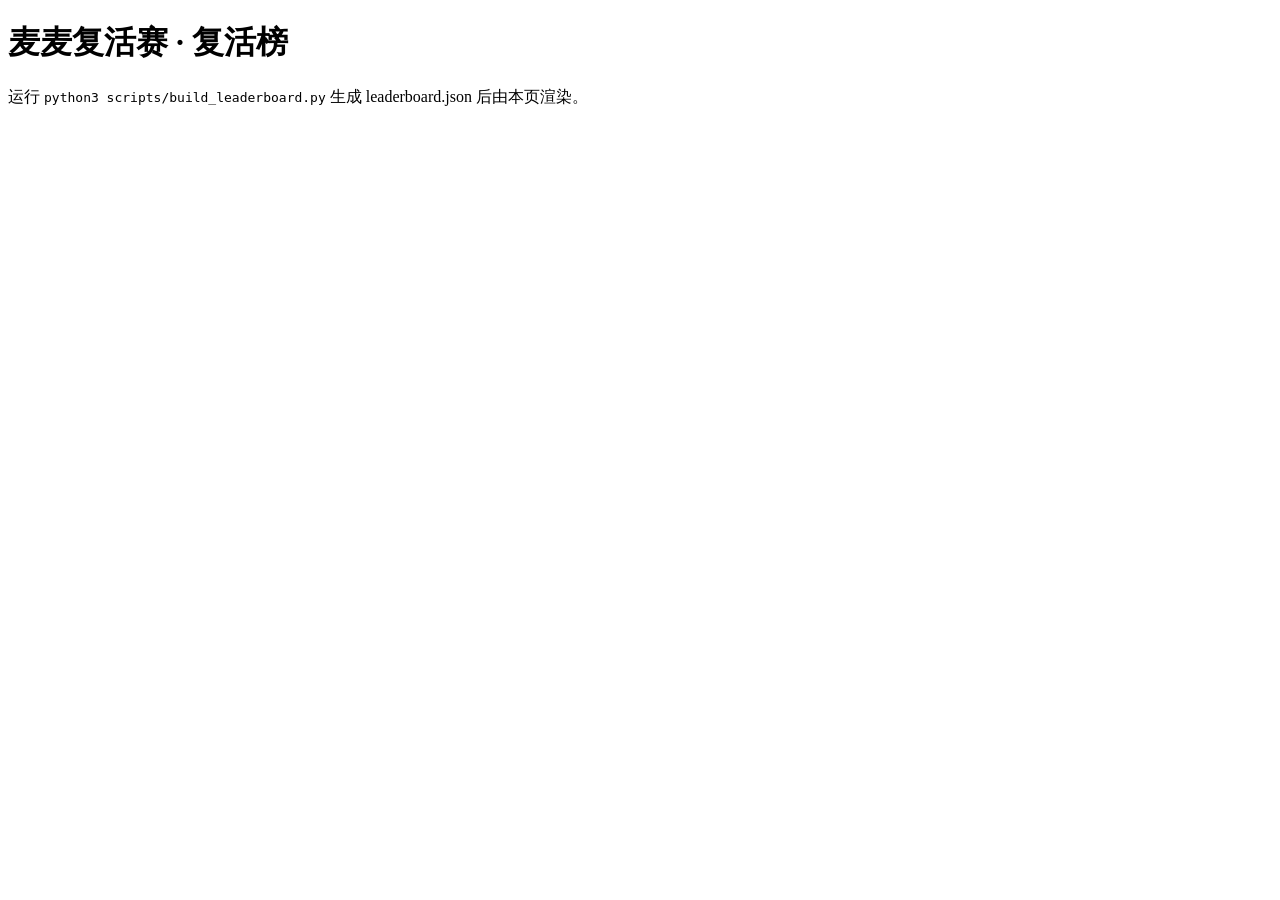
<file: web/leaderboard.html>
<!DOCTYPE html>
<html lang="zh-CN"><head><meta charset="utf-8"><title>麦麦复活赛榜单（占位）</title></head>
<body><h1>麦麦复活赛 · 复活榜</h1><p>运行 <code>python3 scripts/build_leaderboard.py</code> 生成 leaderboard.json 后由本页渲染。</p></body></html>
</file>
